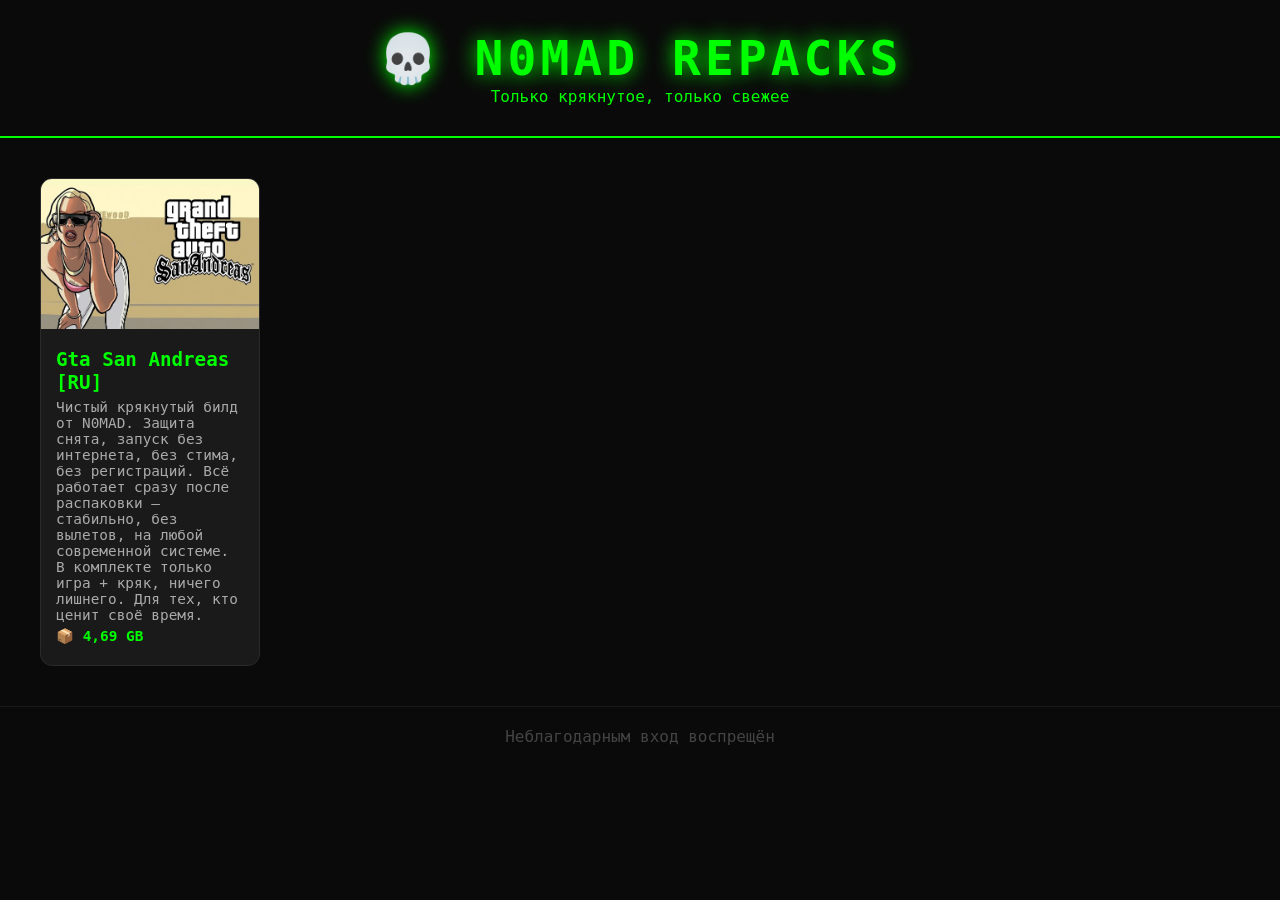
<file: index.html>
<!DOCTYPE html>
<html>
<head>
  <meta charset="UTF-8">
  <title>N0MAD Repack</title>
  <link rel="stylesheet" href="style.css">
</head>
<body>
  <header>
    <h1>💀 N0MAD REPACKS</h1>
    <p>Только крякнутое, только свежее</p>
  </header>
  <main id="grid"></main>
  <footer>Неблагодарным вход воспрещён</footer>
  <script src="script.js"></script>
  <script defer src="https://cdn.vercel-insights.com/v1/script.js"></script>
</body>
</html>
</file>
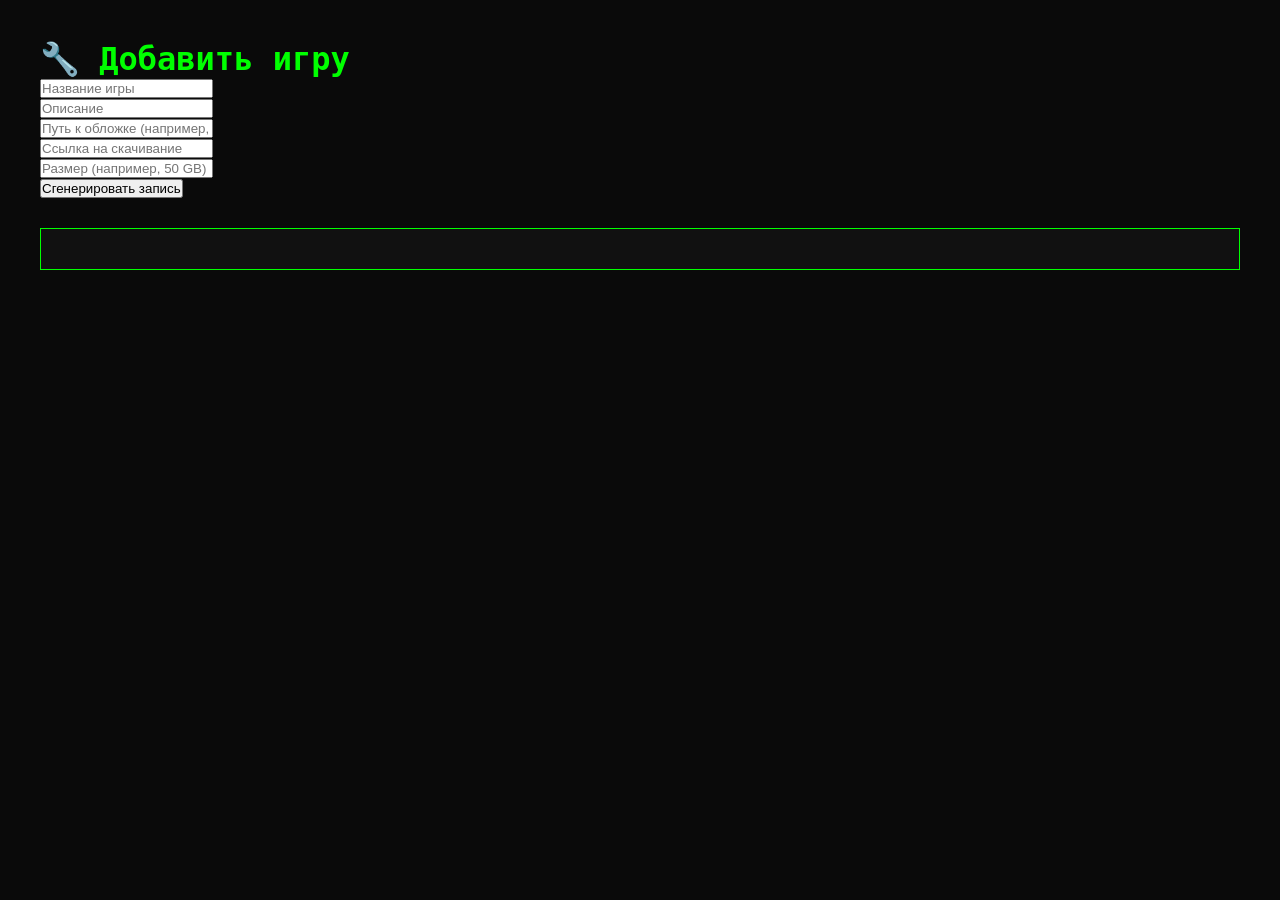
<file: admin/admin.html>
<!DOCTYPE html>
<html>
<head>
  <meta charset="UTF-8">
  <title>Админка кряков</title>
  <link rel="stylesheet" href="../style.css">
</head>
<body style="padding:40px;">
  <h1>🔧 Добавить игру</h1>
  <form id="addForm">
    <input type="text" id="title" placeholder="Название игры" required><br>
    <input type="text" id="desc" placeholder="Описание"><br>
    <input type="text" id="cover" placeholder="Путь к обложке (например, games/xxx/cover.jpg)"><br>
    <input type="text" id="download" placeholder="Ссылка на скачивание" required><br>
    <input type="text" id="size" placeholder="Размер (например, 50 GB)"><br>
    <button type="submit">Сгенерировать запись</button>
  </form>
  <div id="output" style="margin-top:30px; background:#111; padding:20px; border:1px solid #0f0; white-space:pre-wrap;"></div>
  <script>
    document.getElementById('addForm').onsubmit = function(e) {
      e.preventDefault();
      const title = document.getElementById('title').value;
      const desc = document.getElementById('desc').value;
      const cover = document.getElementById('cover').value;
      const download = document.getElementById('download').value;
      const size = document.getElementById('size').value;
      const entry = `  {\n    "id": "${title.toLowerCase().replace(/ /g,'_')}",\n    "title": "${title}",\n    "cover": "${cover || 'games/default.jpg'}",\n    "desc": "${desc || 'Без описания'}",\n    "download": "${download}",\n    "size": "${size || 'N/A'}"\n  }`;
      document.getElementById('output').textContent = entry;
    };
  </script>
  <script defer src="https://cdn.vercel-insights.com/v1/script.js"></script>
</body>
</html>
</file>
<file: style.css>
* { margin:0; padding:0; box-sizing:border-box; }
body { background:#0a0a0a; color:#0f0; font-family:'Segoe UI',monospace; }
header { text-align:center; padding:30px; border-bottom:2px solid #0f0; }
header h1 { font-size:3rem; text-shadow:0 0 20px #0f0; letter-spacing:4px; }
#grid { display:grid; grid-template-columns:repeat(auto-fill,minmax(220px,1fr)); gap:25px; padding:40px; max-width:1400px; margin:auto; }
.card { background:#1a1a1a; border-radius:12px; overflow:hidden; border:1px solid #2a2a2a; transition:0.3s; cursor:pointer; }
.card:hover { transform:scale(1.03); border-color:#0f0; box-shadow:0 0 30px rgba(0,255,0,0.2); }
.card img { width:100%; height:150px; object-fit:cover; }
.card .info { padding:15px; }
.card .info h3 { font-size:1.2rem; }
.card .info p { color:#aaa; font-size:0.9rem; margin:5px 0; }
.card .info .size { color:#0f0; font-weight:bold; }
footer { text-align:center; padding:20px; color:#444; border-top:1px solid #1a1a1a; }
</file>
